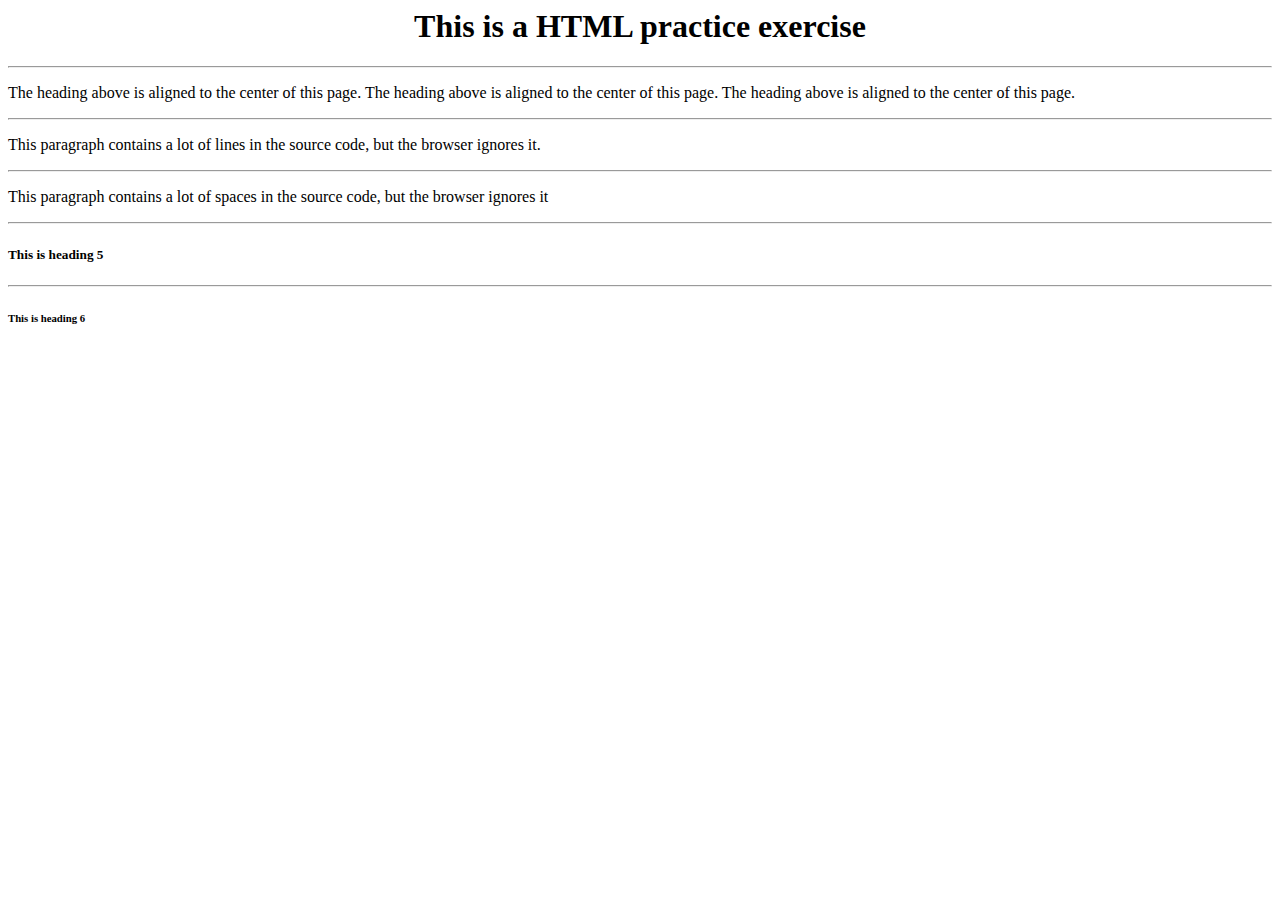
<file: week1/ex1/index.html>
<html>

<body>
    <h1 style="text-align:center">This is a HTML practice exercise</h1>
    <hr />
    <p>The heading above is aligned to the center of this page. The heading above is aligned to the center of this page. The heading above is aligned to the center of this page.
    </p>
    <hr />
    <p>
        This paragraph contains a lot of lines in the source code, but the browser ignores it.
    </p>
    <hr />
    <p>
        This paragraph contains a lot of spaces in the source code,
        but the browser ignores it
    </p>
    <hr/>
    <h5>This is heading 5</h5>
    <hr/>
    <h6>This is heading 6</h6>
</body>
</html>
</file>
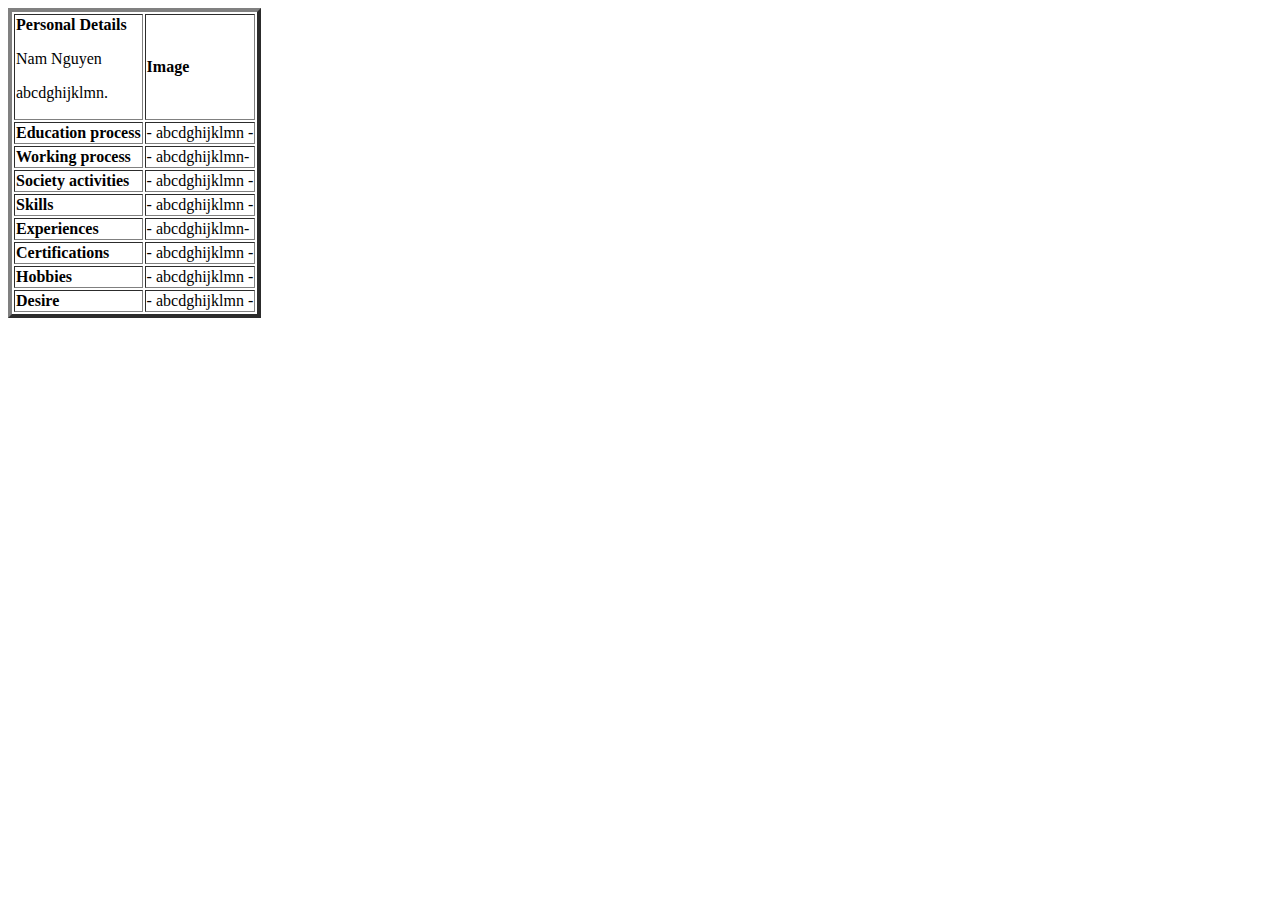
<file: week1/ex5/index.html>
<!DOCTYPE html>
<!--
To change this license header, choose License Headers in Project Properties.
To change this template file, choose Tools | Templates
and open the template in the editor.
-->
<html>
    <head>
        <title>Resume</title>
        <meta charset="UTF-8">
        <meta name="viewport" content="width=device-width, initial-scale=1.0">
    </head>
    <body>
        <div>
            <table border="4">
                <tr>
                    <td><b>Personal Details</b>
                        <p>Nam Nguyen</p>
                        <p>abcdghijklmn.</p>
                    </td>
                    <td><b>Image</b>
                        <br>
                      
                    </td>
                </tr>
                <tr>
                    <td><b>Education process</b></td>
                    <td>- abcdghijklmn -</td>
                </tr>
                <tr>
                    <td><b>Working process</b></td>
                    <td>- abcdghijklmn-</td>
                </tr>
                <tr>
                    <td><b>Society activities</b></td>
                    <td>- abcdghijklmn -</td>
                </tr>
                <tr>
                    <td><b>Skills</b></td>
                    <td>- abcdghijklmn -</td>
                </tr>
                <tr>
                    <td><b>Experiences</b></td>
                    <td>- abcdghijklmn-</td>
                </tr>
                <tr>
                    <td><b>Certifications</b></td>
                    <td>- abcdghijklmn -</td>
                </tr>
                <tr>
                    <td><b>Hobbies</b></td>
                    <td>- abcdghijklmn -</td>
                </tr>
                <tr>
                    <td><b>Desire</b></td>
                    <td>- abcdghijklmn -</td>
                </tr>
            </table>
        </div>
    </body>
</html>
</file>
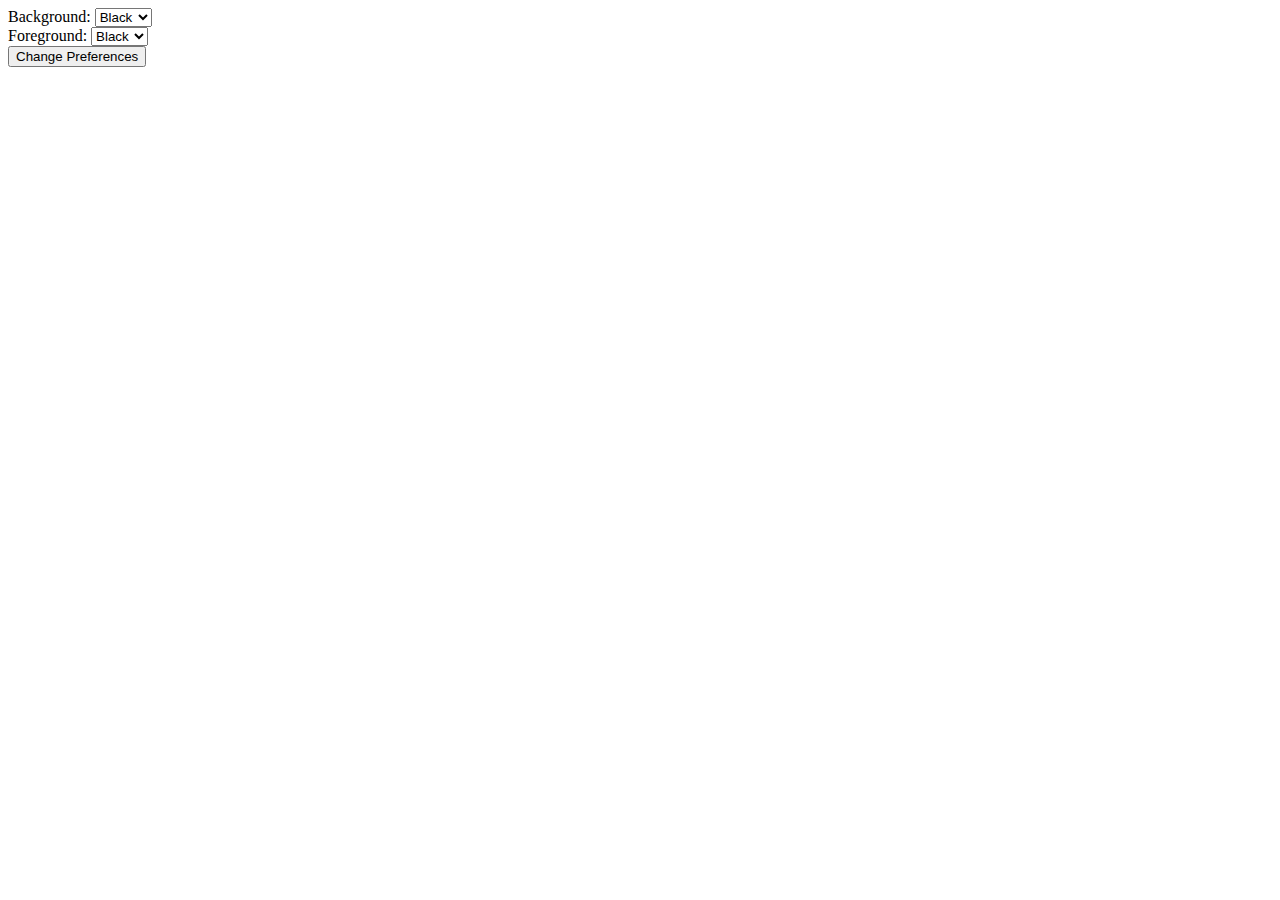
<file: week11/PrefSelection.html>
<!DOCTYPE html>
<html lang="en">
  <head>
    <meta charset="UTF-8" />
    <meta name="viewport" content="width=device-width, initial-scale=1.0" />
    <title>11.2.1</title>
  </head>
  <body>
    <form action="Prefs.php" method="POST">
      Background:
      <select name="background">
        <option value="black">Black</option>
        <option value="white">White</option>
        <option value="red">Red</option>
        <option value="blue">Blue</option>
      </select>
      <br />

      Foreground:
      <select name="foreground">
        <option value="black">Black</option>
        <option value="white">White</option>
        <option value="red">Red</option>
        <option value="blue">Blue</option>
      </select>
      <br />

      <input type="submit" value="Change Preferences" />
    </form>
  </body>
</html>
</file>
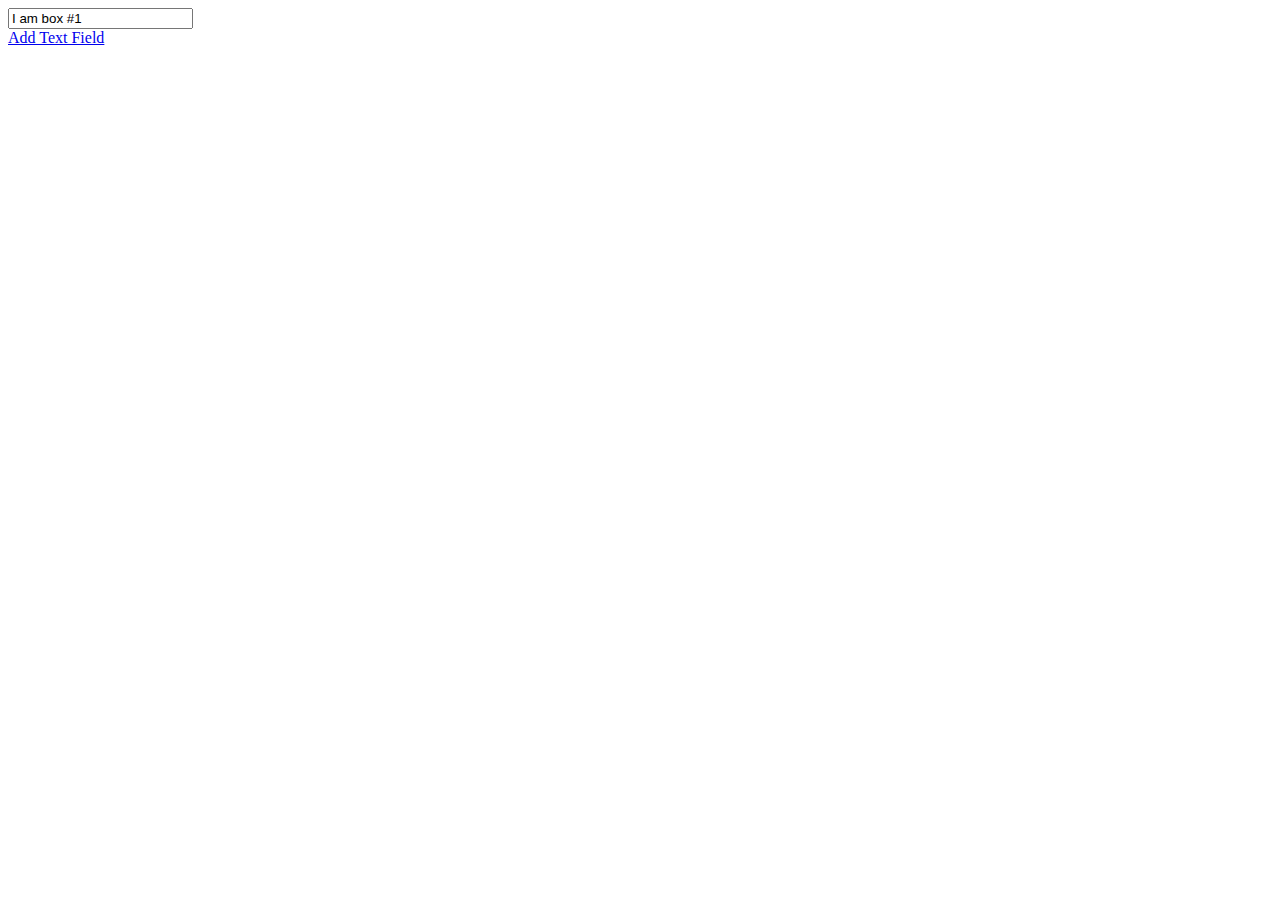
<file: week12/addTextField.html>
<!DOCTYPE html>
<!--
To change this license header, choose License Headers in Project Properties.
To change this template file, choose Tools | Templates
and open the template in the editor.
-->
<html>
  <head>
    <title>Example Message Box Page</title>
    <script type="text/javascript">
      var inputs = 1;
      function addField() {
        inputs++;

        var form = document.getElementById("sweet-form");
        var line_break = document.createElement("br");
        var textbox = document.createElement("input");

        textbox.setAttribute("type", "text");
        textbox.setAttribute("name", "text_" + inputs);
        textbox.setAttribute("value", "I am box #" + inputs);

        form.appendChild(line_break);
        form.appendChild(textbox);
        return false;
      }

      function doLoad() {
        document
          .getElementById("sweet-link")
          .addEventListener("click", addField, false);
      }
      window.addEventListener("load", doLoad, false);
    </script>
  </head>
  <body>
    <form id="sweet-form">
      <input type="text" name="text_1" value="I am box #1" />
    </form>
    <a id="sweet-link" href="#">Add Text Field</a>
  </body>
</html>
</file>
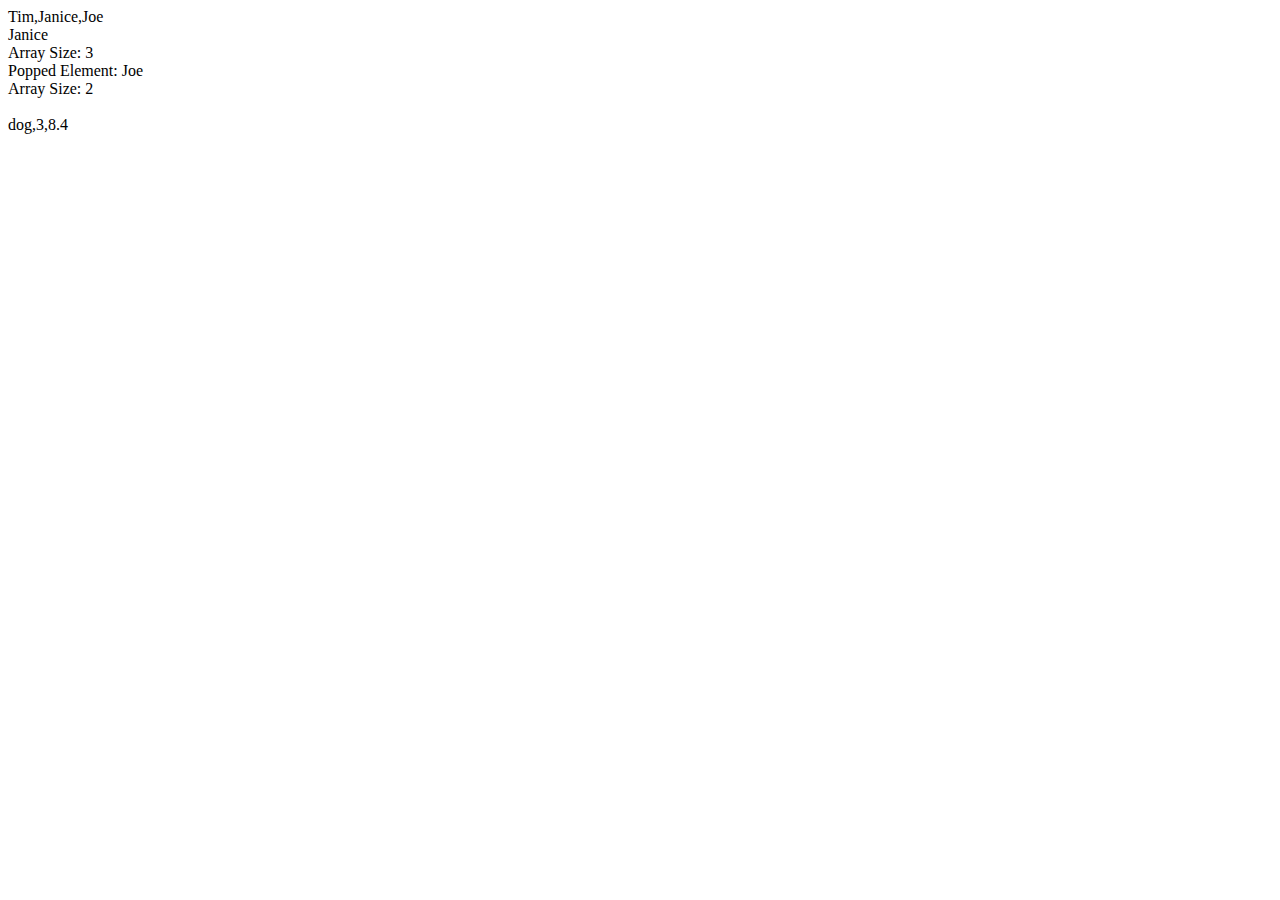
<file: week12/array.html>
<!DOCTYPE html PUBLIC "-//W3C//DTD HTML 4.0 Transitional//EN">
<html>
  <body>
    <script type="text/javascript">
      var myArray = new Array();
      myArray.push("Tim");
      myArray.push("Janice");
      myArray.push("Joe");

      document.writeln(myArray.toString());
      document.writeln("<BR>");

      document.writeln(myArray[1]);
      document.writeln("<BR>");

      document.writeln("Array Size: " + myArray.length);
      document.writeln("<BR>");

      var who = myArray.pop();
      document.writeln("Popped Element: " + who);
      document.writeln("<BR>");

      document.writeln("Array Size: " + myArray.length);
      document.writeln("<BR>");
      document.writeln("<BR>");

      var otherArray = new Array("dog", 3, 8.4);

      document.writeln(otherArray.toString());
      document.writeln("<BR>");
      document.writeln("<BR>");

      otherArray["key"] = "value";
      otherArray.writeln(otherArray["key"]);
      document.writeln("<BR>");
    </script>
  </body>
</html>
</file>
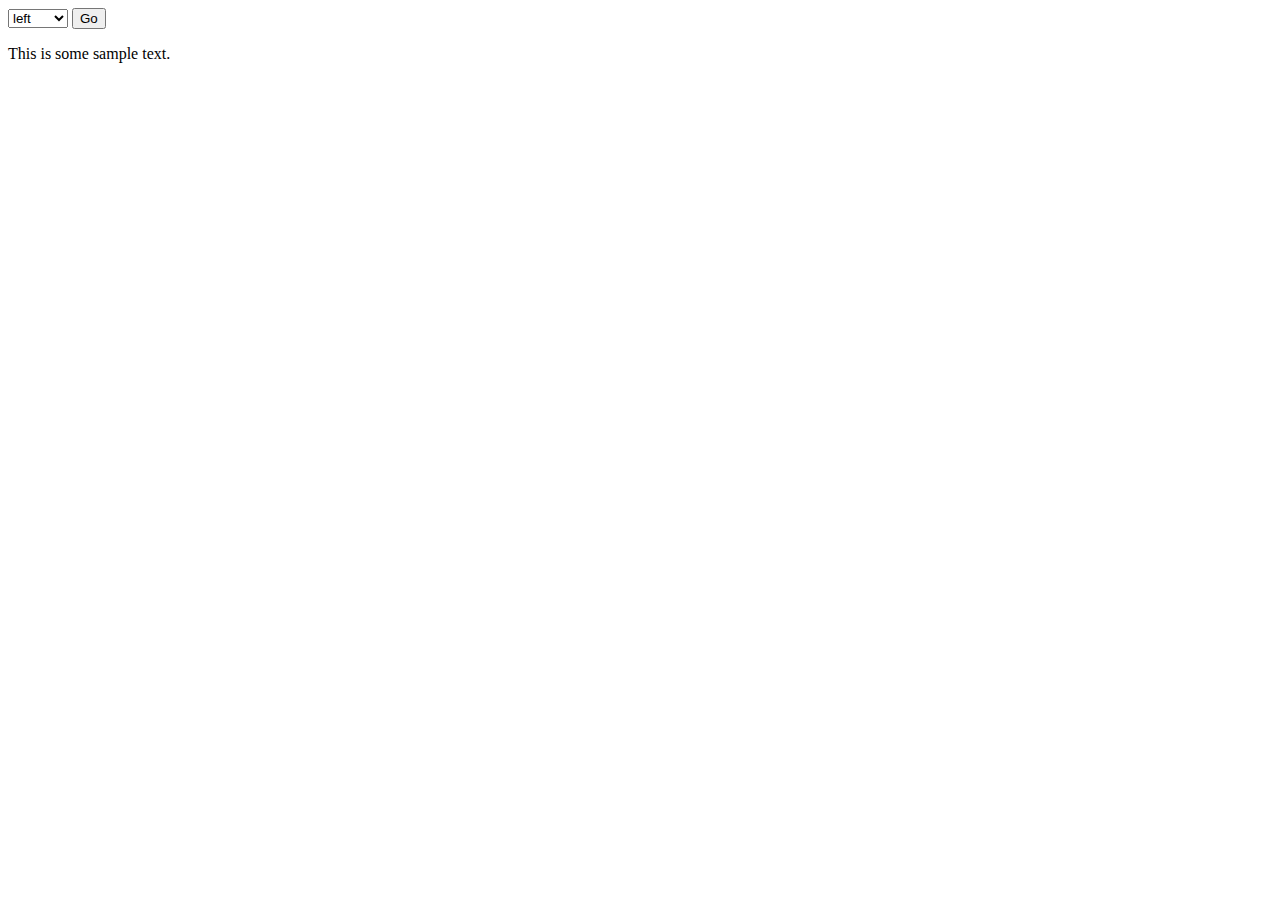
<file: week12/setNewAttribute.html>
<!DOCTYPE html>
<!--
To change this license header, choose License Headers in Project Properties.
To change this template file, choose Tools | Templates
and open the template in the editor.
-->
<html>
  <head>
    <script type="text/javascript">
      function setAlign(align) {
        var pTag = window.document.getElementById("paragraph");
        pTag.setAttribute("align", align);
      }
    </script>
  </head>
  <body>
    <form name="alignForm">
      <select id="alignSelect">
        <option value="left">left</option>
        <option value="right">right</option>
        <option value="center">center</option>
      </select>
      <input
        type="button"
        value="Go"
        onclick="setAlign(document.alignForm.alignSelect.value)"
      />
    </form>

    <p id="paragraph">
      This is some sample text.
    </p>
  </body>
</html>
</file>
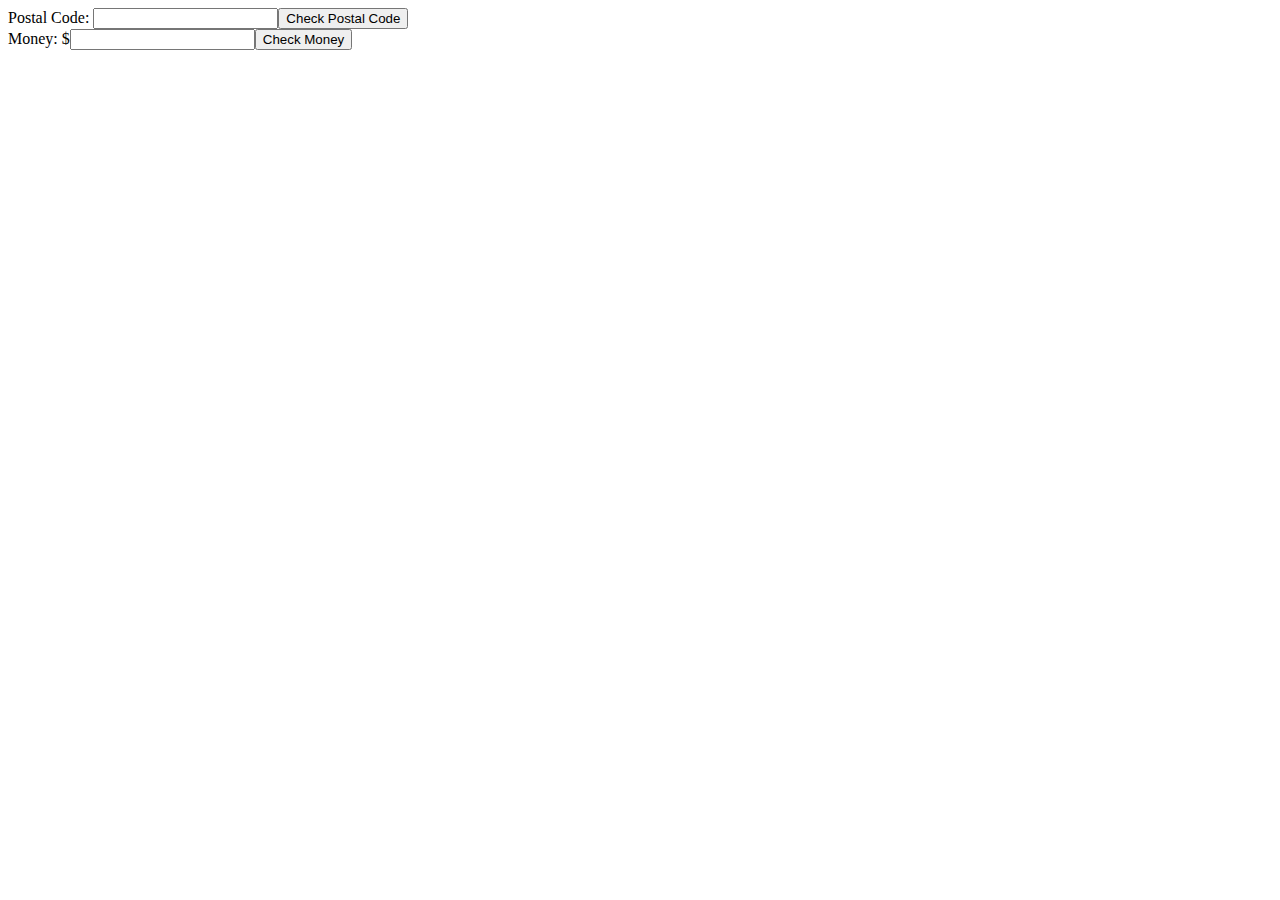
<file: week12/validate.html>
<!DOCTYPE html>
<!--
To change this license header, choose License Headers in Project Properties.
To change this template file, choose Tools | Templates
and open the template in the editor.
-->
<html>

<head>
    <script type="text/javascript">
    function validatePostalCode() {
        var postalCodeCheck = new RegExp("([A-Z][0-9]){3,3}");
        if (postalCodeCheck.test(document.myForm.postalCodeField.value)) {
            alert("Valid Postal Code");
            return true;
        } else {
            alert("Invalid Postal Code: " + document.myForm.postalCodeField.value);
            return false;
        }
    }

    function validateMoney() {
        var moneyCheck = new RegExp("[0-9]*[\.][0-9][0-9]");
        if (moneyCheck.test(document.myForm.moneyField.value)) {
            alert("Valid Money");
            return true;
        } else {
            alert("Invalid Money: " + document.myForm.moneyField.value);
            return false;
        }
    }
    </script>
</head>

<body>
    <form name="myForm">
        Postal Code: <input type="text" name="postalCodeField"><input type="button" value="Check Postal Code"
            onclick="validatePostalCode()">
        <br>
        Money: $<input type="text" name="moneyField"><input type="button" value="Check Money" onclick="validateMoney()">
    </form>
</body>

</html>
</file>
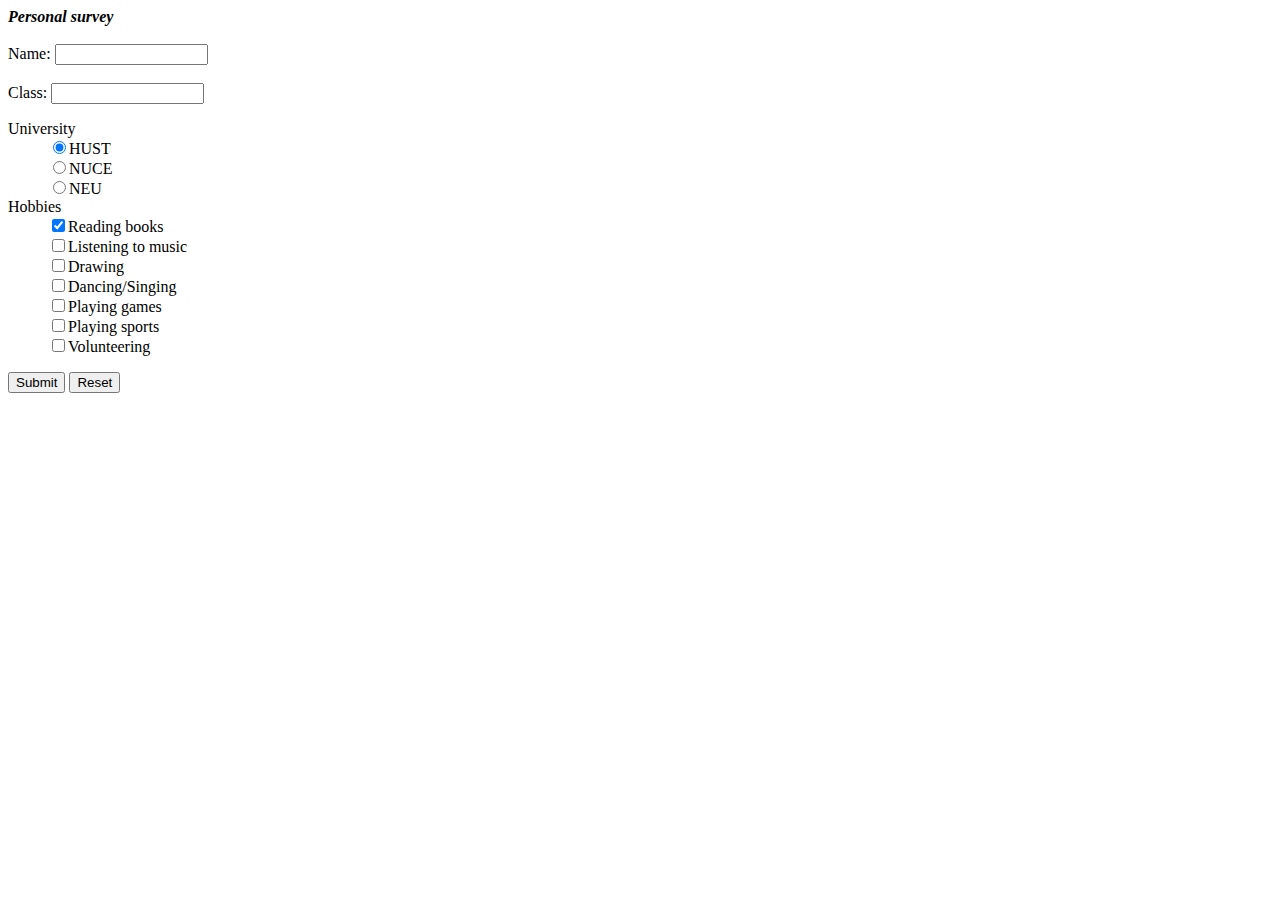
<file: week2/form.html>
<!DOCTYPE html>
<!--
To change this license header, choose License Headers in Project Properties.
To change this template file, choose Tools | Templates
and open the template in the editor.
-->
<html>
    <head>
        <title>Survey</title>
    </head>
    <body>
        <form action="form.php" method="POST">
            <i><b>Personal survey</b></i>
            <br></br>
            Name: <input type="text" size="16" maxlength="20" name="Name">
            <br></br>
            Class: <input type="text" size="16" maxlength="20" name="Class">
            <dl><dt>University</dt>
                <dd><input type="radio" name="Uni" value="HUST" checked>HUST</dd>
                <dd><input type="radio" name="Uni" value="NUCE">NUCE</dd>
                <dd><input type="radio" name="Uni" value="NEU">NEU</dd>
                <dt>Hobbies</dt>
                <dd><input type="checkbox" name="books" value="Yes" checked>Reading books</dd>
                <dd><input type="checkbox" name="music" value="Yes">Listening to music</dd>
                <dd><input type="checkbox" name="draw" value="Yes">Drawing</dd>
                <dd><input type="checkbox" name="dance" value="Yes">Dancing/Singing</dd>
                <dd><input type="checkbox" name="games" value="Yes">Playing games</dd>
                <dd><input type="checkbox" name="sports" value="Yes">Playing sports</dd>
                <dd><input type="checkbox" name="volunteer" value="Yes">Volunteering</dd>         
            </dl>
            <input type="submit" value="Submit">
            <input type="reset" value="Reset">
        </form>
    </body>
</html>
</file>
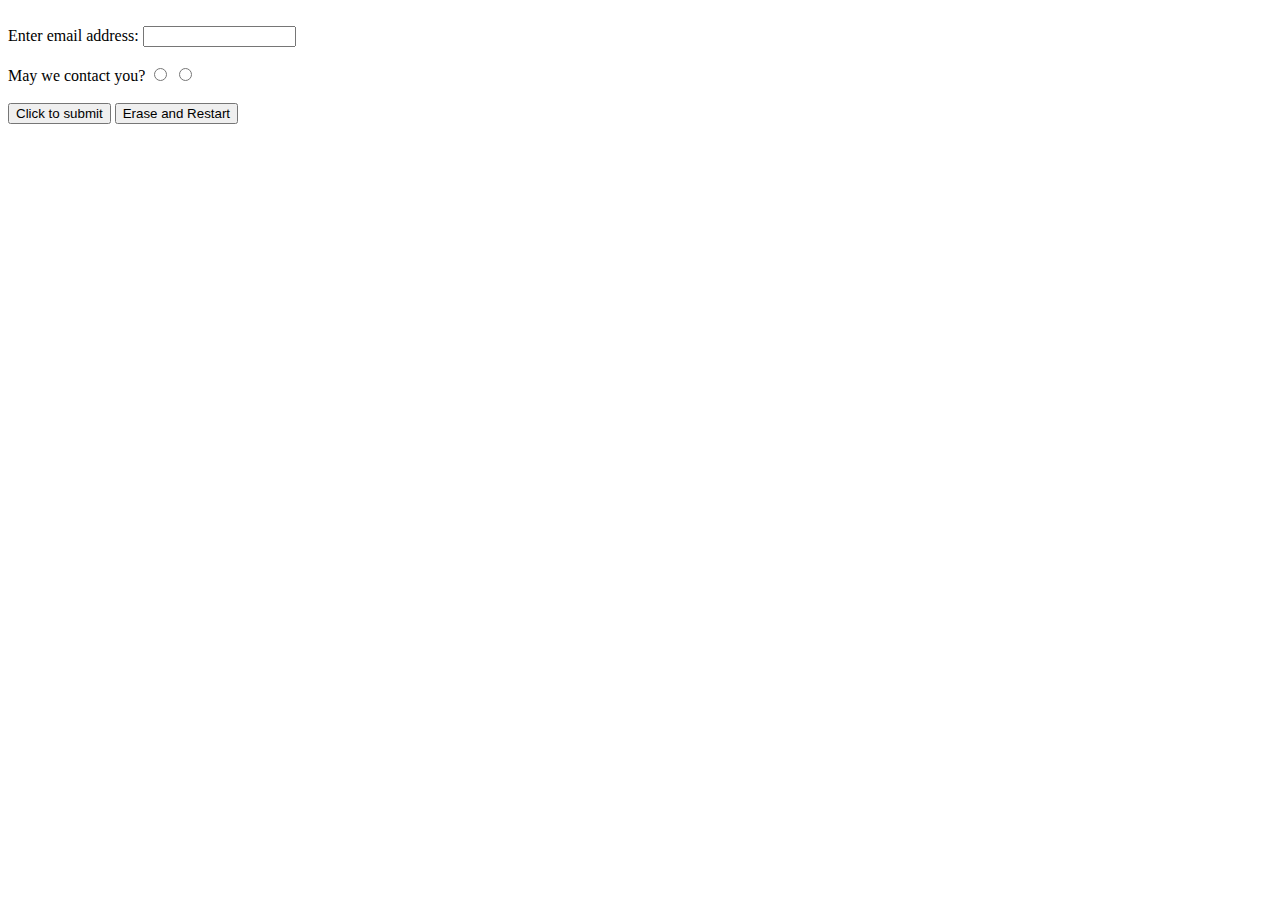
<file: week2/form4radio.html>
<html>
    <head>
        <title>A simple form</title>
    </head>
    <body>
        <form action="form4radio.php" method="POST">
            <br/>
            Enter email address:
            <input type="text" size="16" maxlength="20" name="email" value="">
            <br>
            <br>
            May we contact you?
            <input type="radio" name="contact" value="Yes">
            <input type="radio" name="contact" value="No">
            <br>
            <br>
            <input type="submit" value="Click to submit">
            <input type="reset" value="Erase and Restart">
        </form>
    </body>
</html>
</file>
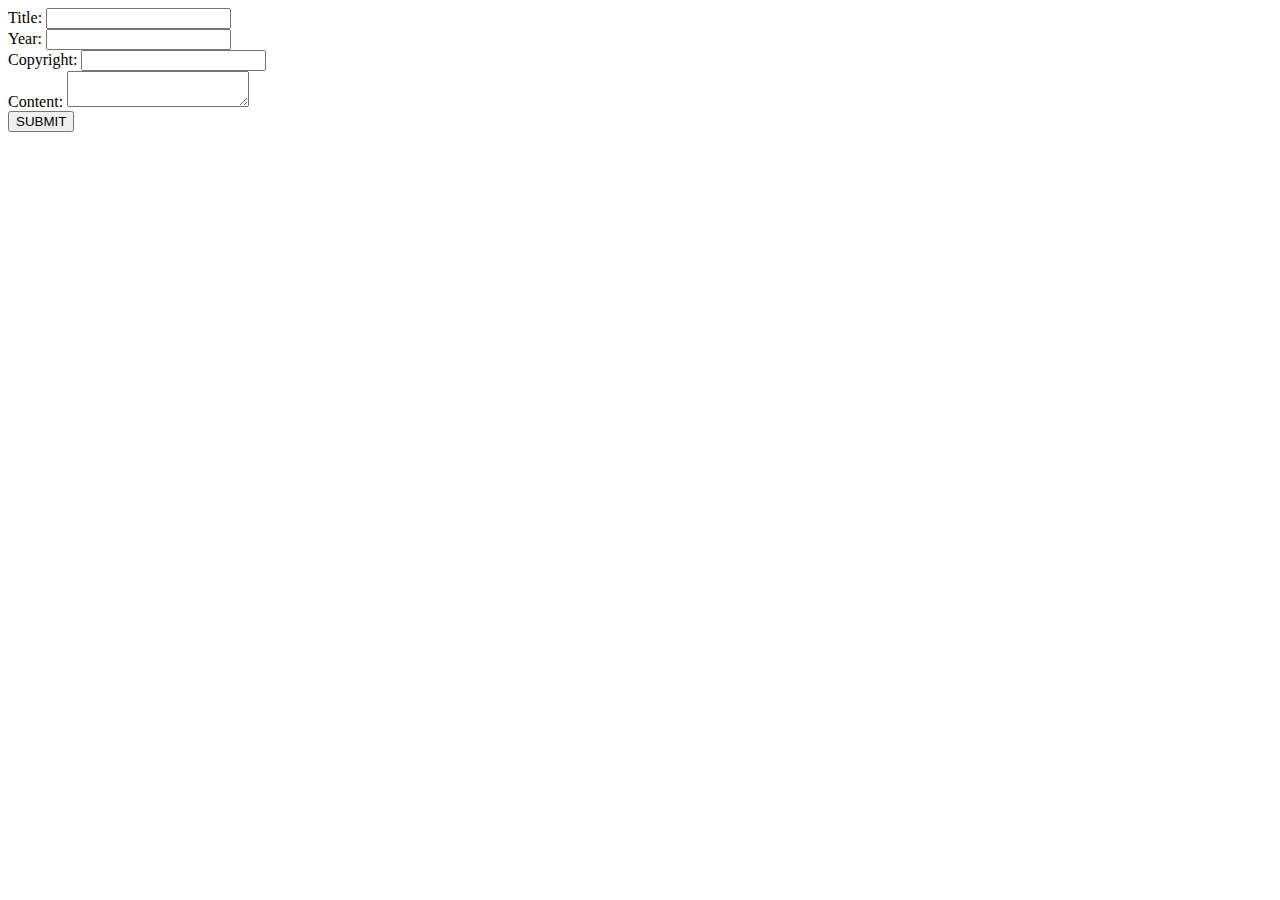
<file: week5/Form.html>
<html>
  <head>
    <meta charset="utf-8">
    <title>Form</title>
  </head>
  <body>
    <form action="Response.php" method="post">
      <label>Title: </label>
      <input type="text" name="title" value="">
      <br>
      <label>Year: </label>
      <input type="text" name="year" value="">
      <br>
      <label>Copyright: </label>
      <input type="text" name="copyright" value="">
      <br>
      <label>Content: </label>
      <textarea name="content"></textarea>
      <br>
      <input type="submit" name="" value="SUBMIT">
    </form>
  </body>
</html>
</file>
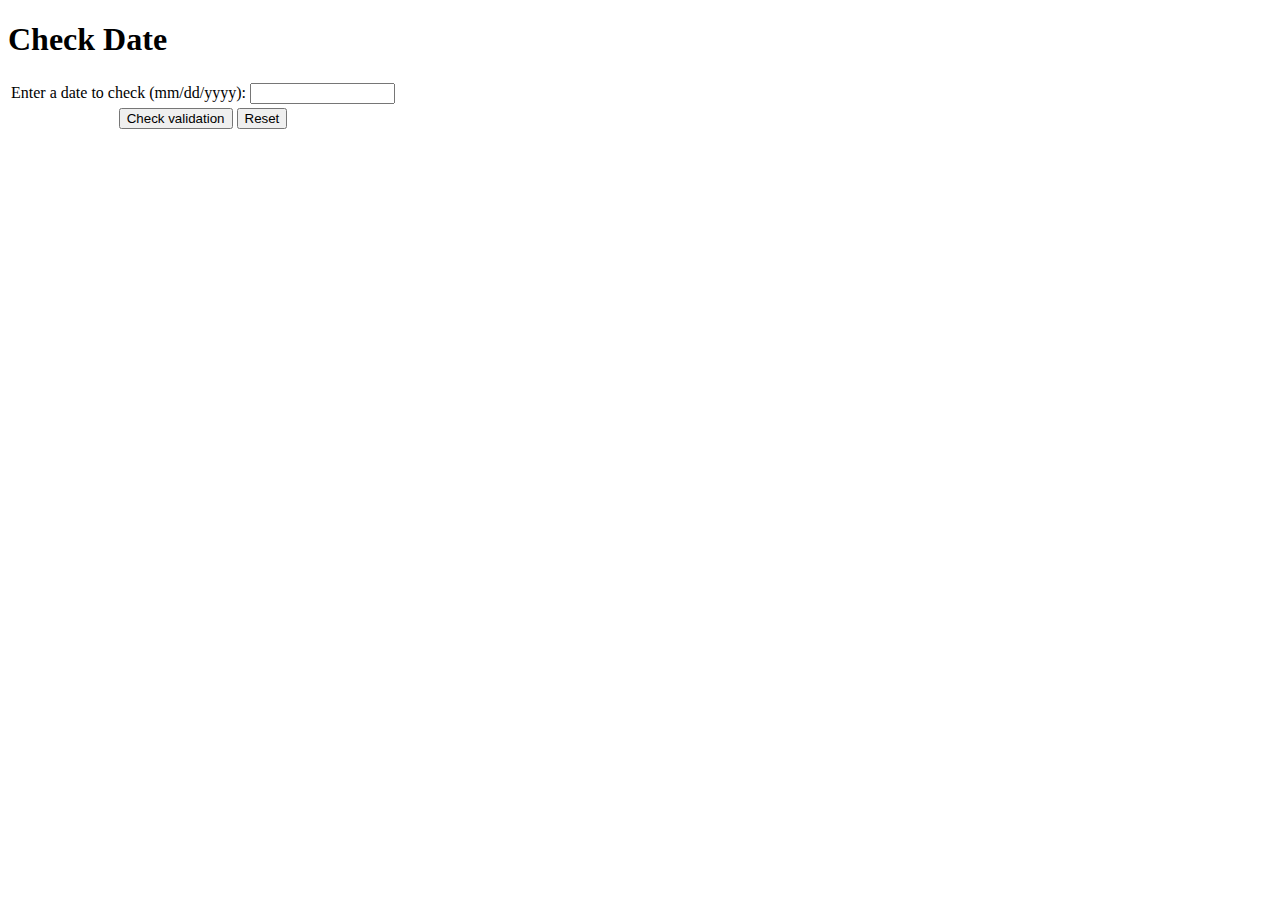
<file: week7/CheckDate.html>
<!DOCTYPE html>
<!--
To change this license header, choose License Headers in Project Properties.
To change this template file, choose Tools | Templates
and open the template in the editor.
-->
<html>
    <head>
        <title>Product Information Request</title>
        <meta charset="UTF-8">
        <meta name="viewport" content="width=device-width, initial-scale=1.0">
    </head>
    <body>
        <FORM ACTION="DateProcessing.php" METHOD="POST">
        
            <h1>Check Date</h1>
            <table>
                <tr>
                    <td>Enter a date to check (mm/dd/yyyy):</td>
                    <td><input type = text size=15 name=date></td>
                </tr>
                <tr>
                    <td colspan="2" align="center">
                        <INPUT TYPE="submit" value="Check validation">
                        <INPUT TYPE=RESET VALUE="Reset">
                    </td>
                </tr>
            </table>
        </FORM>
    </body>
</html>
</file>
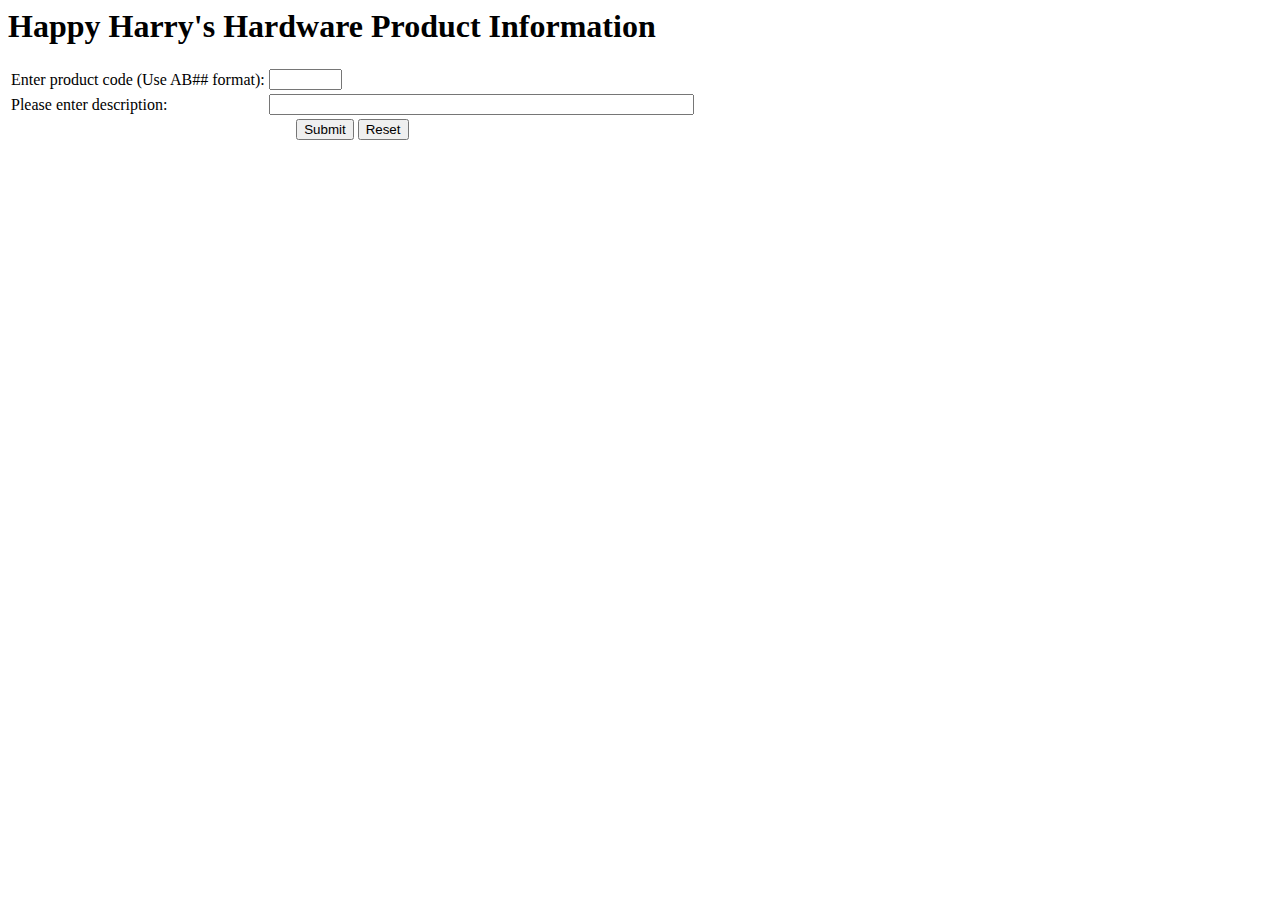
<file: week7/ProductRequest.html>
<html>
    <head>
        <title>Product Information Request</title>
        <meta charset="UTF-8">
        <meta name="viewport" content="width=device-width, initial-scale=1.0">
    </head>
    <body>
        <form action="ProductProcess.php" method="post">
            <h1>Happy Harry's Hardware Product Information</h1>
            <table>
                <tr>
                    <td>Enter product code (Use AB## format):</td>
                    <td><input type='text' size='6' name='code'></td>
                </tr>
                <tr>
                    <td>Please enter description:</td>
                    <td><input type="text" size="50" name="description"></td>
                </tr>
                <tr>
                    <td colspan="2" align="center">
                        <input type="submit" value="Submit">
                        <input type=RESET value="Reset">
                    </td>
                </tr>
            </table>
    </body>
</html>
</file>
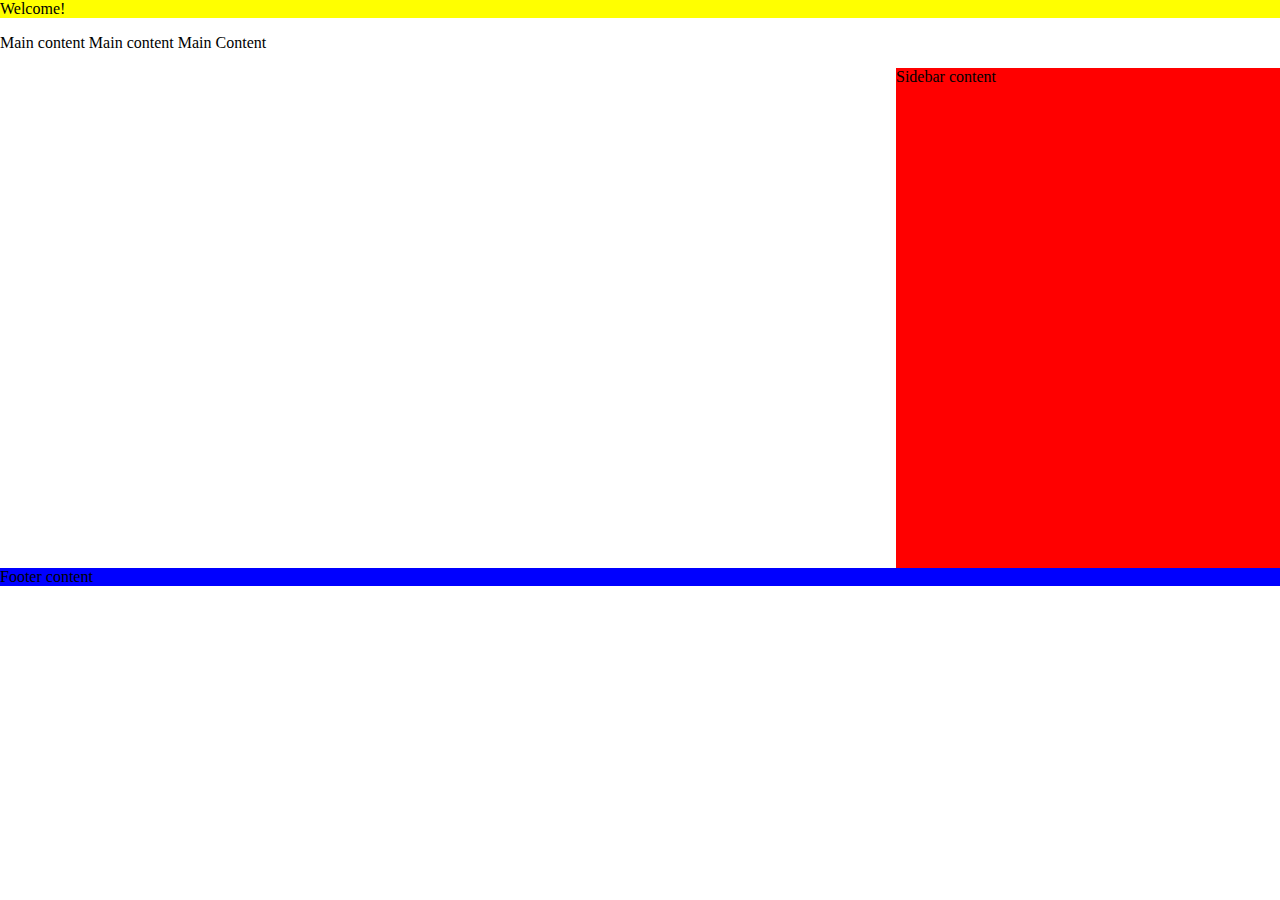
<file: week8/8.2.html>
<!DOCTYPE html>
<!--
To change this license header, choose License Headers in Project Properties.
To change this template file, choose Tools | Templates
and open the template in the editor.
-->
<html>
    <head>
        <title>TODO supply a title</title>
        <style type="text/css">
        <!--
        body{
            margin: 0px;
            padding: 0px;
        }
        #header {
            background: yellow;
            width: 100%;
        }
        #rightcol {
            background: #f00;
            float: right;
            width: 30%;
            height: 500px;
        }
        #footer {
            background: blue;
            clear: both;
            width: 100%;
        }
        -->
        
        </style>
    </head>
    <body>
        <div id= "header"> Welcome!</div>
        <div id="content">
            <h1<Main content/h1>
             <p>Main content Main content Main Content</p>
        </div>
        <div id="rightcol">Sidebar content</div>
            <div id="footer">Footer content</div>
    </body>
</html>
</file>
